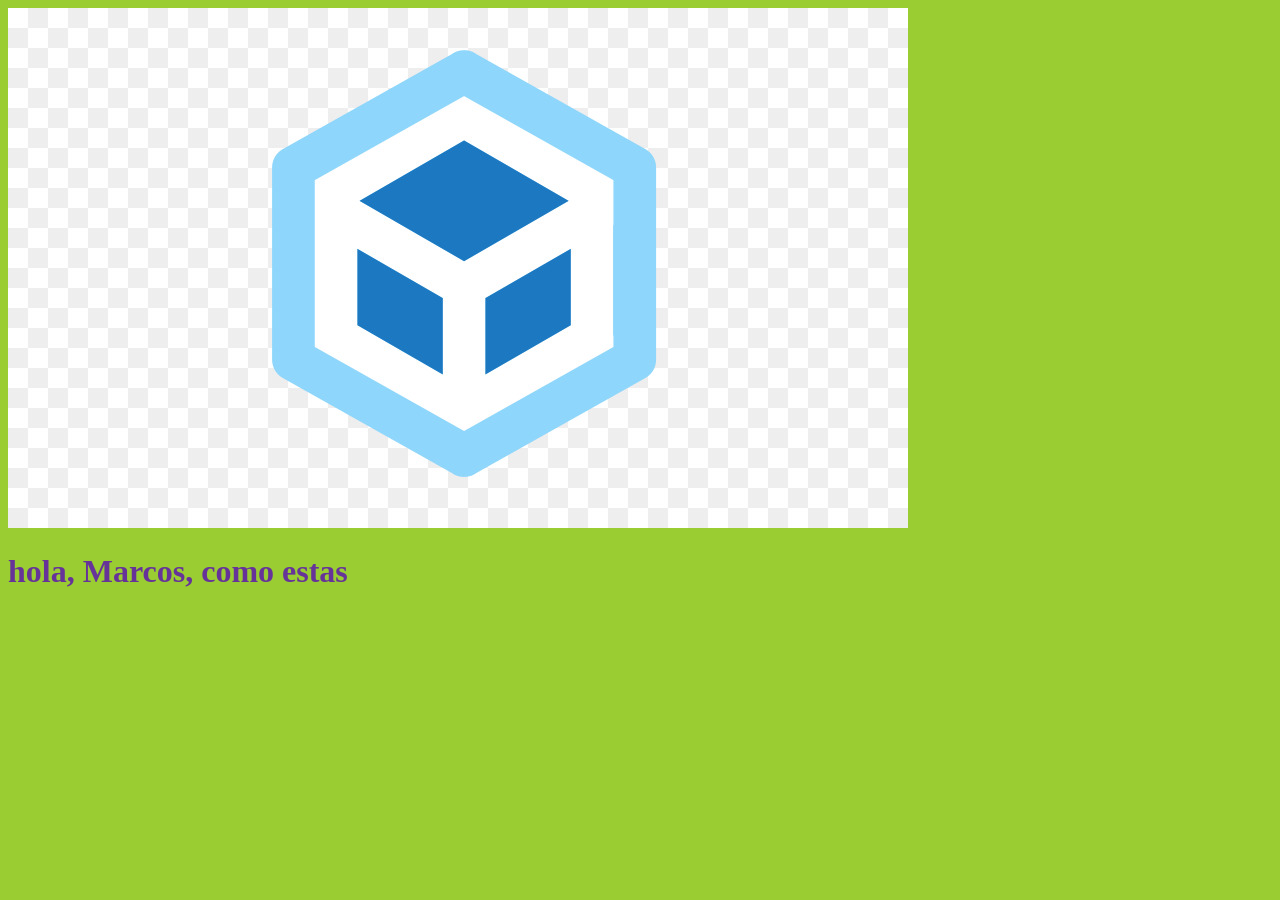
<file: docs/index.html>
<!doctype html><html lang="en"><head><meta charset="UTF-8"><meta name="viewport" content="width=device-width,initial-scale=1"><title>Webpack</title><link href="main.129a9c5a0490a8952161.css" rel="stylesheet"></head><body><img src="./assets/webpack.jpg" alt="webpack logo"><script src="main.dce7b36512b4a1447111.js"></script></body></html>
</file>
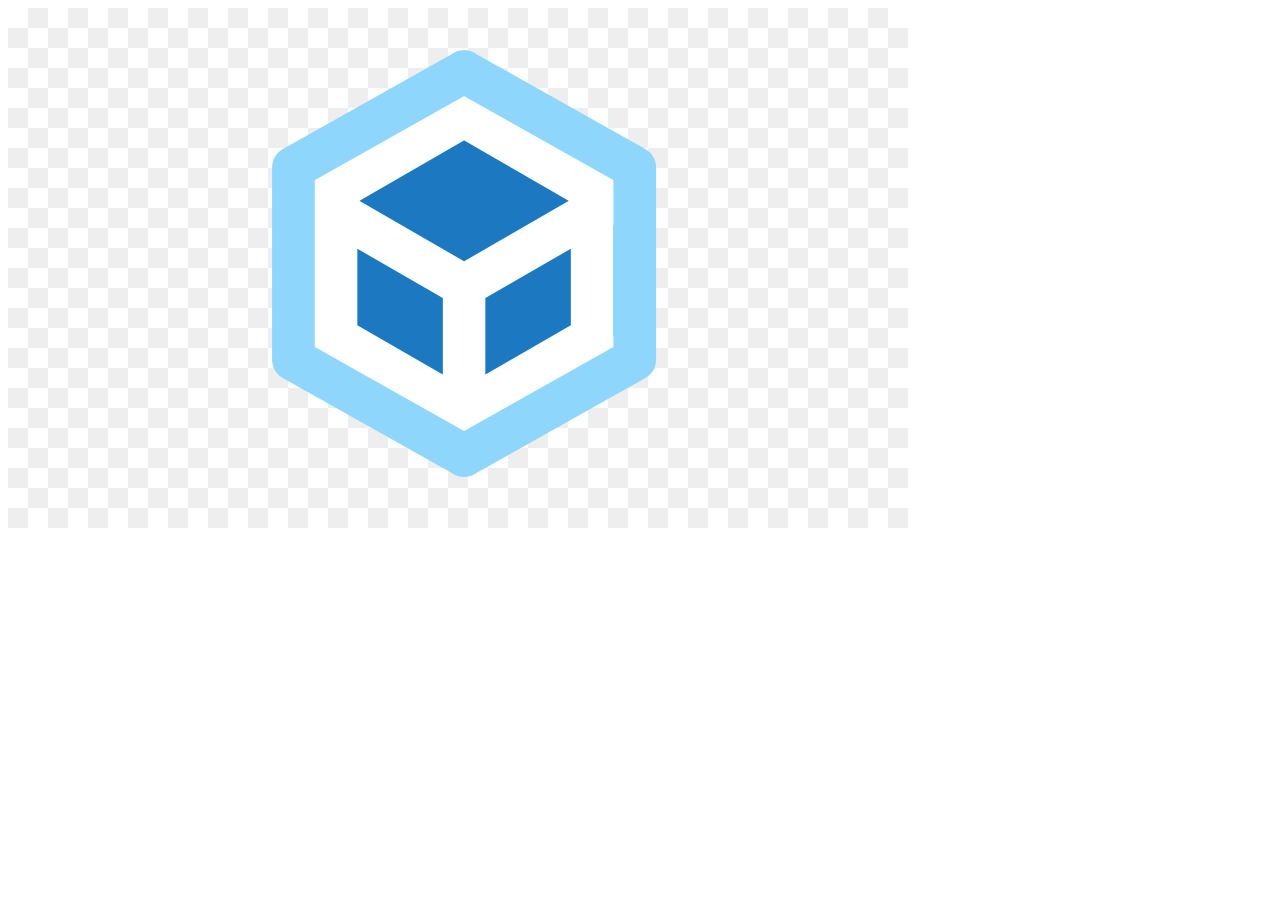
<file: src/index.html>
<!DOCTYPE html>
<html lang="en">

<head>
    <meta charset="UTF-8">
    <meta name="viewport" content="width=device-width, initial-scale=1.0">
    <title>Webpack</title>
</head>

<body>

    <img src="./assets/webpack.jpg" alt="webpack logo">
    <!--<script src="../dist/main.js"></script>-->
</body>

</html>
</file>
<file: docs/main.129a9c5a0490a8952161.css>
body,html{background-color:#9acd32}
</file>
